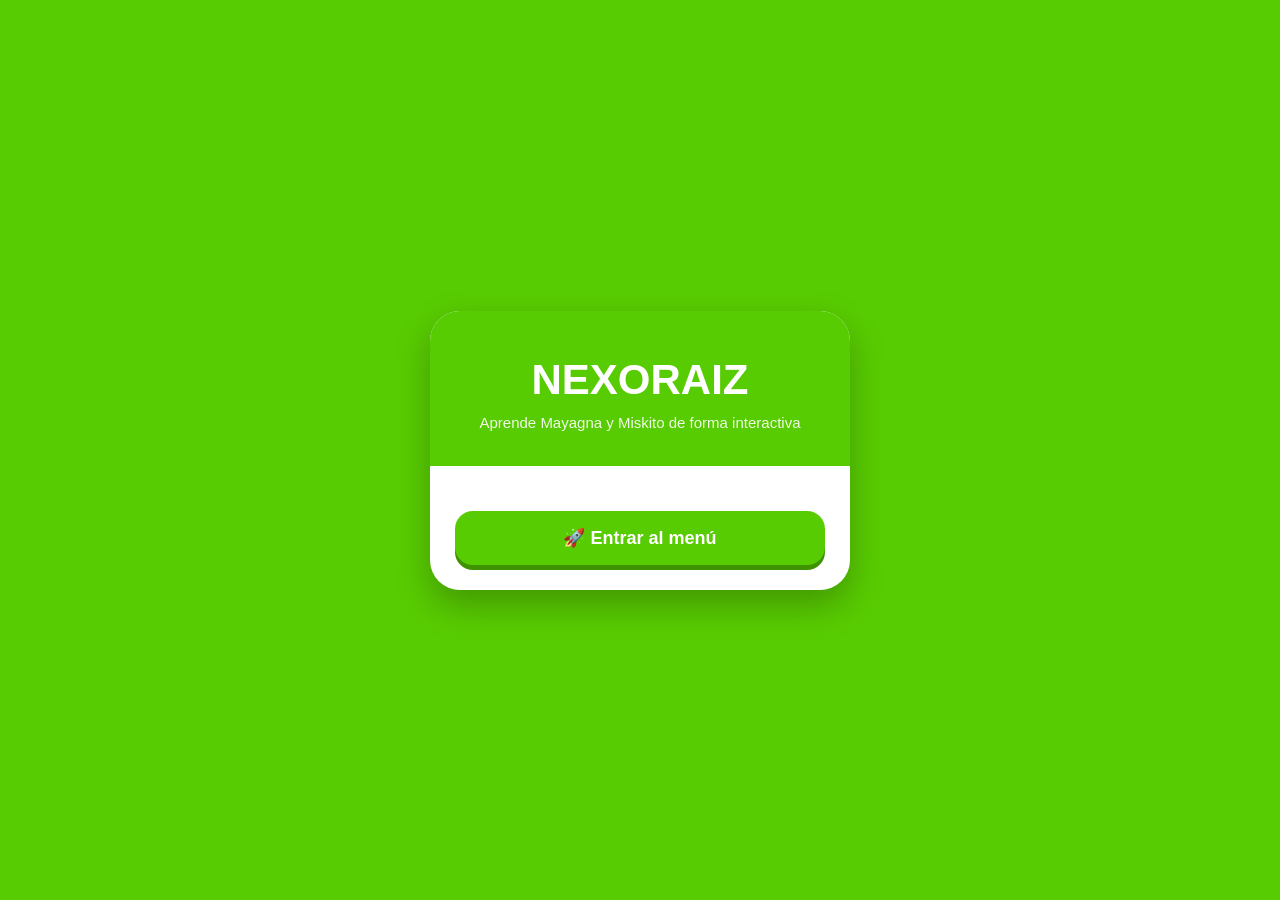
<file: ajmc.html>
<!DOCTYPE html>
<html lang="es">
<head>
<meta charset="UTF-8">
<meta name="viewport" content="width=device-width, initial-scale=1.0">

<title>NEXORAIZ</title>

<link rel="stylesheet" href="style.css">

</head>

<body>

<div class="container">

<!-- BIENVENIDA -->

<div id="welcome">

<div class="header">


<h1>NEXORAIZ</h1>

<p>
Aprende Mayagna y Miskito de forma interactiva
</p>

</div>

<div class="content">

<button class="main-btn"
onclick="openMenu()">
🚀 Entrar al menú
</button>

</div>

</div>

<!-- MENÚ -->

<div id="menu" class="hidden">

<div class="header">

<h1>Idiomas</h1>

<p>Selecciona un idioma para comenzar</p>

</div>

<div class="content">

<div class="language-card"
onclick="selectLanguage('Mayagna')">

<div class="language-icon">🟢</div>

<div class="language-title">
Mayagna
</div>

<div class="language-sub">
Aprende palabras, frases y pronunciación
</div>

</div>

<div class="language-card"
onclick="selectLanguage('Miskito')">

<div class="language-icon">🔵</div>

<div class="language-title">
Miskito
</div>

<div class="language-sub">
Explora vocabulario y expresiones culturales
</div>

</div>

<button class="back-btn"
onclick="backToWelcome()">
⬅️ Regresar
</button>

</div>

</div>

<!-- NIVELES -->

<div id="levels" class="hidden">

<div class="header">

<h1 id="languageTitle"></h1>

<p>Completa los niveles para desbloquear los siguientes</p>

</div>

<div class="content">

<div class="map">

<div onclick="openLevel(1)">
<div class="level-node">1</div>
<div class="level-text">Saludos</div>
</div>

<div class="line"></div>

<div onclick="openLevel(2)">
<div class="level-node locked" id="level2">🔒</div>
<div class="level-text">Objetos</div>
</div>

<div class="line"></div>

<div onclick="openLevel(3)">
<div class="level-node locked" id="level3">🔒</div>
<div class="level-text">Animales</div>
</div>

<div class="line"></div>

<div onclick="openLevel(4)">
<div class="level-node locked" id="level4">🔒</div>
<div class="level-text">Comida</div>
</div>

<div class="line"></div>

<div onclick="openLevel(5)">
<div class="level-node locked" id="level5">🔒</div>
<div class="level-text">Conversación</div>
</div>

</div>

<button class="back-btn"
onclick="backMenu()">
⬅️ Regresar
</button>

</div>

</div>

<!-- JUEGO -->

<div id="game" class="hidden">

<div class="header">

<h1 id="gameLanguage"></h1>

<p id="levelName"></p>

</div>

<div class="content">

<div class="top-info">

<div>
⭐ <span id="points">0</span>
</div>

<div>
❤️ <span id="lives">❤️❤️❤️</span>
</div>

<div>
📘 <span id="count">1</span>
</div>

</div>

<div class="progress">
<div class="bar" id="bar"></div>
</div>

<div class="question"
id="question">
</div>

<div id="options"></div>

<button class="back-btn"
onclick="backLevels()">
⬅️ Regresar
</button>

</div>

</div>

</div>

<script src="app.js"></script>

</body>
</html>
</file>
<file: style.css>
*{
margin:0;
padding:0;
box-sizing:border-box;
font-family:Arial,sans-serif;
}

body{
background:#58cc02;
min-height:100vh;
display:flex;
justify-content:center;
align-items:center;
padding:20px;
overflow:hidden;
}

.container{
width:420px;
max-width:100%;
background:white;
border-radius:30px;
overflow:hidden;
box-shadow:0 15px 35px rgba(0,0,0,.25);
}

/* HEADER */

.header{
background:#58cc02;
padding:35px 20px;
text-align:center;
color:white;
position:relative;
overflow:hidden;
}

/* GUARDABARRANCO */

.bird{
width:140px;
margin:auto;
display:block;
animation:fly 3s ease-in-out infinite;
filter:drop-shadow(0 5px 10px rgba(0,0,0,.3));
}

@keyframes fly{
0%{transform:translateY(0px);}
50%{transform:translateY(-10px);}
100%{transform:translateY(0px);}
}

.header h1{
font-size:42px;
font-weight:bold;
margin-top:10px;
}

.header p{
margin-top:10px;
font-size:15px;
opacity:.9;
}

/* CONTENT */

.content{
padding:25px;
}

button{
border:none;
cursor:pointer;
transition:.3s;
font-weight:bold;
}

/* BOTÓN PRINCIPAL */

.main-btn{
width:100%;
padding:16px;
border-radius:18px;
background:#58cc02;
color:white;
font-size:18px;
margin-top:20px;
box-shadow:0 5px 0 #3f9300;
}

.main-btn:hover{
transform:translateY(-2px);
background:#4db602;
}

/* IDIOMAS */

.language-card{
background:#f7f7f7;
border:3px solid #58cc02;
padding:18px;
border-radius:20px;
margin-bottom:15px;
transition:.3s;
cursor:pointer;
}

.language-card:hover{
transform:scale(1.03);
background:#eeffe3;
}

.language-icon{
font-size:45px;
}

.language-title{
font-size:24px;
font-weight:bold;
margin-top:10px;
}

.language-sub{
font-size:14px;
margin-top:5px;
color:#666;
}

/* MAPA DE NIVELES */

.map{
margin-top:20px;
display:flex;
flex-direction:column;
align-items:center;
gap:25px;
}

.level-node{
width:95px;
height:95px;
background:#58cc02;
border-radius:50%;
display:flex;
justify-content:center;
align-items:center;
color:white;
font-size:30px;
font-weight:bold;
cursor:pointer;
transition:.3s;
position:relative;
box-shadow:0 8px 0 #3f9300;
}

.level-node:hover{
transform:scale(1.08);
}

.level-node.locked{
background:#cfcfcf;
box-shadow:0 8px 0 #9a9a9a;
cursor:not-allowed;
}

.level-text{
margin-top:10px;
text-align:center;
font-weight:bold;
font-size:15px;
color:#333;
}

.line{
width:8px;
height:45px;
background:#58cc02;
border-radius:20px;
}

/* JUEGO */

.progress{
width:100%;
height:20px;
background:#ddd;
border-radius:20px;
overflow:hidden;
margin:20px 0;
}

.bar{
height:100%;
width:0%;
background:#58cc02;
transition:1s;
}

.question{
font-size:25px;
font-weight:bold;
margin-bottom:25px;
text-align:center;
color:#333;
}

.option{
width:100%;
padding:16px;
margin-bottom:15px;
border-radius:16px;
background:#f1f1f1;
font-size:17px;
color:#333;
}

.option:hover{
background:#e0e0e0;
}

.top-info{
display:flex;
justify-content:space-between;
align-items:center;
margin-bottom:15px;
font-weight:bold;
color:#555;
font-size:14px;
}

.back-btn{
margin-top:20px;
width:100%;
padding:14px;
border-radius:15px;
background:#ff5252;
color:white;
font-size:16px;
}

.back-btn:hover{
background:#e43f3f;
}

/* FINAL */

.complete{
text-align:center;
padding:20px;
}

.complete h2{
color:#58cc02;
font-size:32px;
margin-bottom:15px;
}

.complete p{
font-size:18px;
margin-bottom:20px;
}

.hidden{
display:none;
}
</file>
